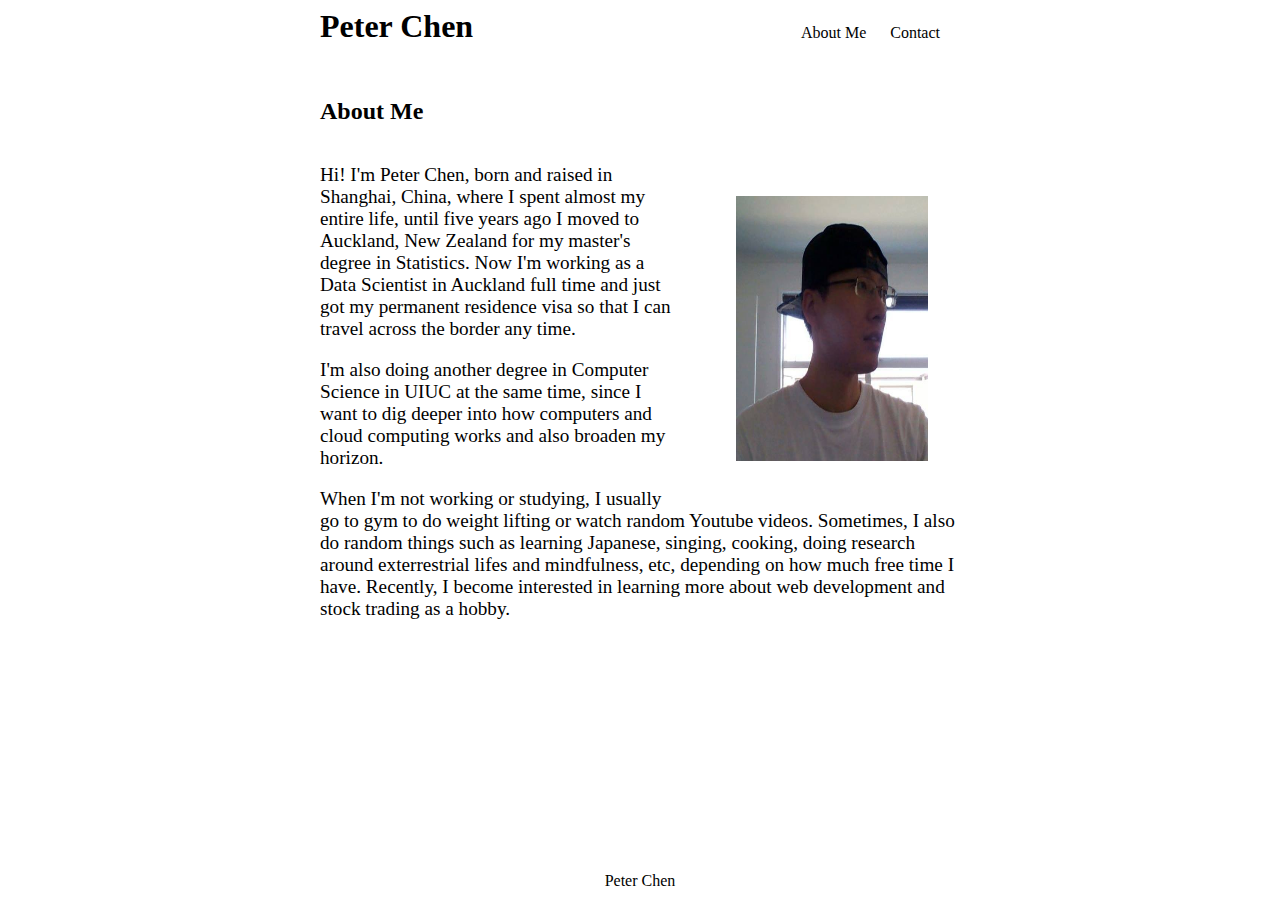
<file: index.html>
<html>
  <head>
    <title>
      Peter Chen
    </title>
    <link rel="stylesheet" href="./resources/styles/style.css" type="text/css">
  </head>

  <body>
    <header id="header"> <!--title and navigation bar-->
      <div id="fullname">
        <h1>Peter Chen</h1>
      </div>
      <nav>
        <ul>
          <li><a href="#">About Me</a></li>
          <li><a href="./contact.html">Contact</a></li>
        </ul>
      </nav>
    </header>

    <main>
      <article id="aboutme">
        <h2>About Me</h2>
        <section>
          <p>
            <img src='./resources/images/profile.jpg' alt="my profile image"/>
            Hi! I'm Peter Chen, born and raised in Shanghai, China, where I spent almost my entire life, until five years ago I moved to Auckland, New Zealand for my master's degree in Statistics. Now I'm working as a Data Scientist in Auckland full time and just got my permanent residence visa so that I can travel across the border any time.
            
          </p>

          <p>
            
            I'm also doing another degree in Computer Science in UIUC at the same time, since I want to dig deeper into how computers and cloud computing works and also broaden my horizon. 
          </p>

          <p> 
          
            When I'm not working or studying, I usually go to gym to do weight lifting or watch random Youtube videos. Sometimes, I also do random things such as learning Japanese, singing, cooking, doing research around exterrestrial lifes and mindfulness, etc, depending on how much free time I have. Recently, I become interested in learning more about web development and stock trading as a hobby.
            
          </p>

          
        </section>
        
      </article>
    </main>

    <footer>
      Peter Chen
    </footer>

  </body>
</html>
</file>
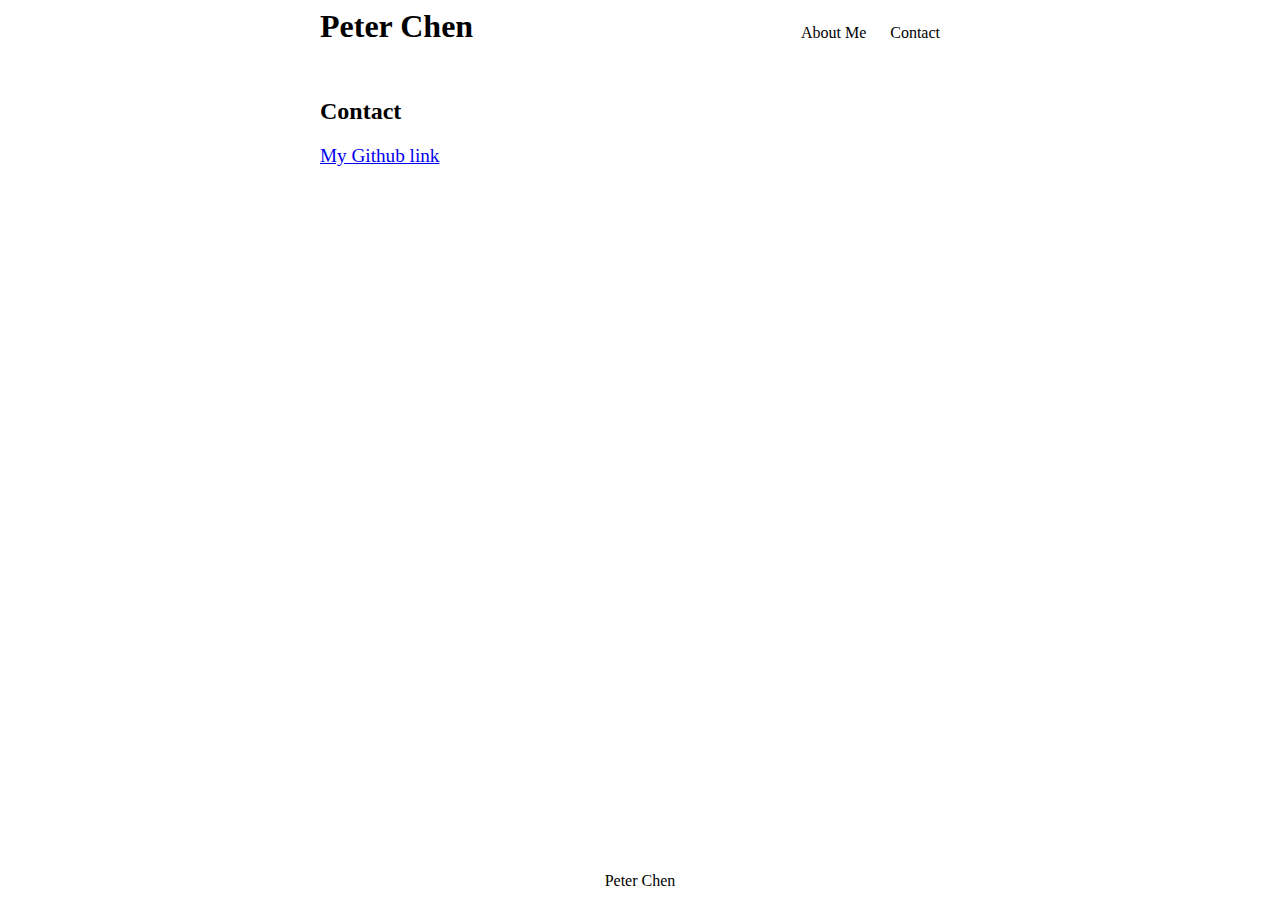
<file: contact.html>
<html>
  <head>
    <title>
      Peter Chen
    </title>
    <link rel="stylesheet" href="./resources/styles/style.css" type="text/css">
  </head>

  <body>
    <header id="header"> <!--title and navigation bar-->
      <div id="fullname">
        <h1>Peter Chen</h1>
      </div>
      <nav>
        <ul>
          <li><a href="./index.html">About Me</a></li>
          <li><a href="#">Contact</a></li>
        </ul>
      </nav>
    </header>

    <main>
      <article id="contact">
        <header>
          <h2>Contact</h2>
        </header>
        <section>
          <p>
            <a href="https://github.com/lqpchen">My Github link</a>
          </p>
          
        </section>
        
      </article>
    </main>


    <footer>
      Peter Chen
    </footer>

  </body>
</html>
</file>
<file: resources/styles/style.css>
body {
  width: 50%;
  font-size: 16px;
  margin-left: 25%;
  margin-right: 25%;
}

p {
  font-size: 1.2em;
}

#header {
  height: 2.5em;
}

#fullname {
  float: left;
}

#fullname h1 {
  padding: 0;
  margin: 0;
  font-size: 2em;
  font-weight: bold;
}

nav ul {
  display: inline;
  float: right;
}

nav li {
  display: inline;
  margin-right: 20px;
}

nav a {
  text-decoration: none;
  color: black;
}

main {
  margin-top: 50px;
}

#aboutme section {
  width: 100%;
  display: inline-block;
}

#aboutme img {
  float: right;
  height: 30%;
  width: 30%;
  margin-left: 10%;
  margin-right: 5%;
  margin-top: 5%;
  margin-bottom: 5%;
}



footer {
  position: absolute;
  bottom: 10px;
  left: 25%;
  width: 50%;
  text-align: center;
}

/* testing 
*/
</file>
